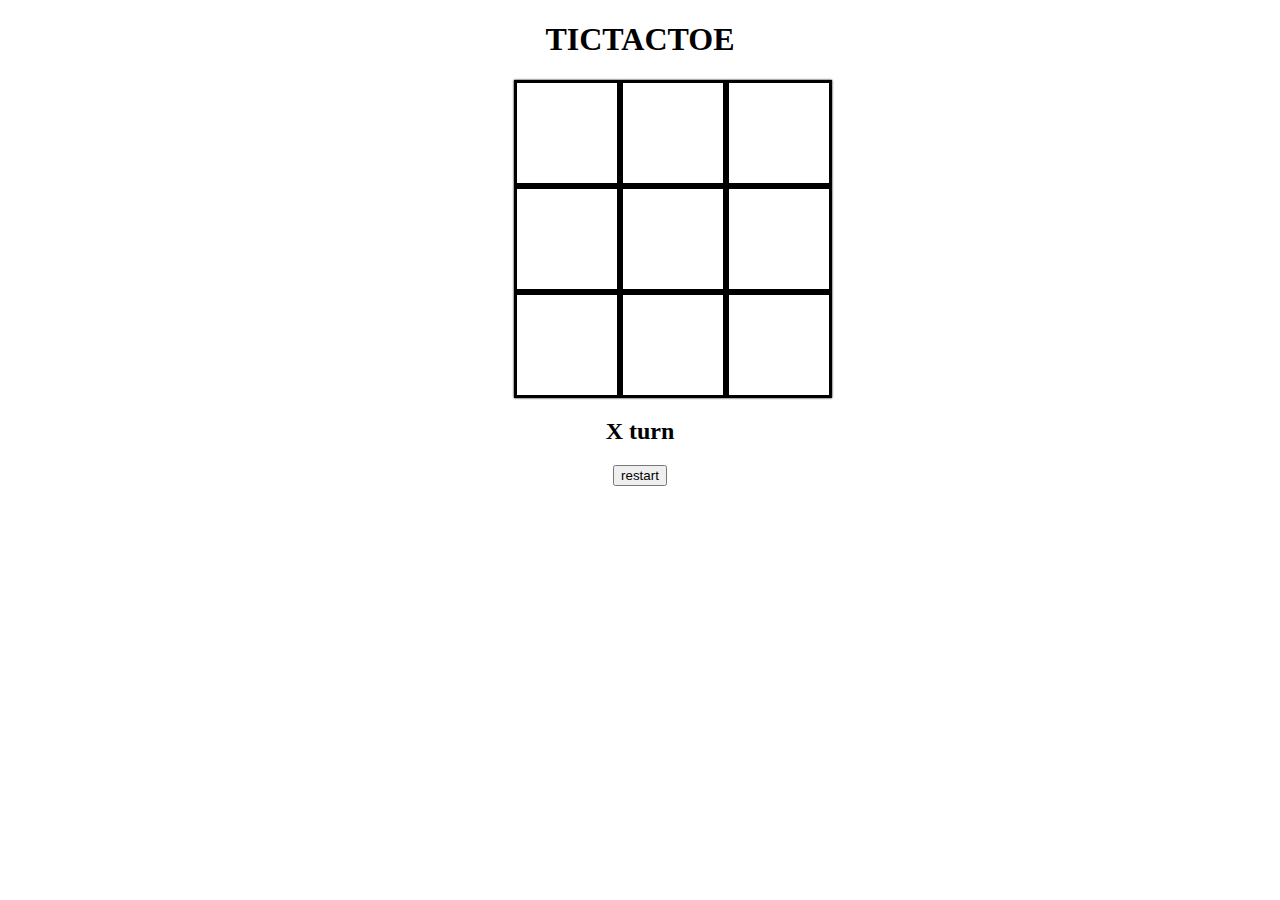
<file: index.html>
<!DOCTYPE html>
<html lang="en">
<head>
    <meta charset="UTF-8">
    <meta name="viewport" content="width=device-width, initial-scale=1.0">
    <title>Document</title>
    <link rel="stylesheet" href="cell.css">
</head>
<body>
    <div id="gameContainer">
<h1>TICTACTOE</h1>
    <div id="game">
        <div cellindex="0" class="cell"></div>
        <div cellindex="1" class="cell"></div>
        <div cellindex="2" class="cell"></div>
        <div cellindex="3" class="cell"></div>
        <div cellindex="4" class="cell"></div>
        <div cellindex="5" class="cell"></div>
        <div cellindex="6" class="cell"></div>
        <div cellindex="7" class="cell"></div>
        <div cellindex="8" class="cell"></div>


    </div>
    <h2 id="statu"></h2>
    <button id="restartbtn">restart</button>
    <script src="JS.js"></script>

</div>












 
</body>
</html>
</file>
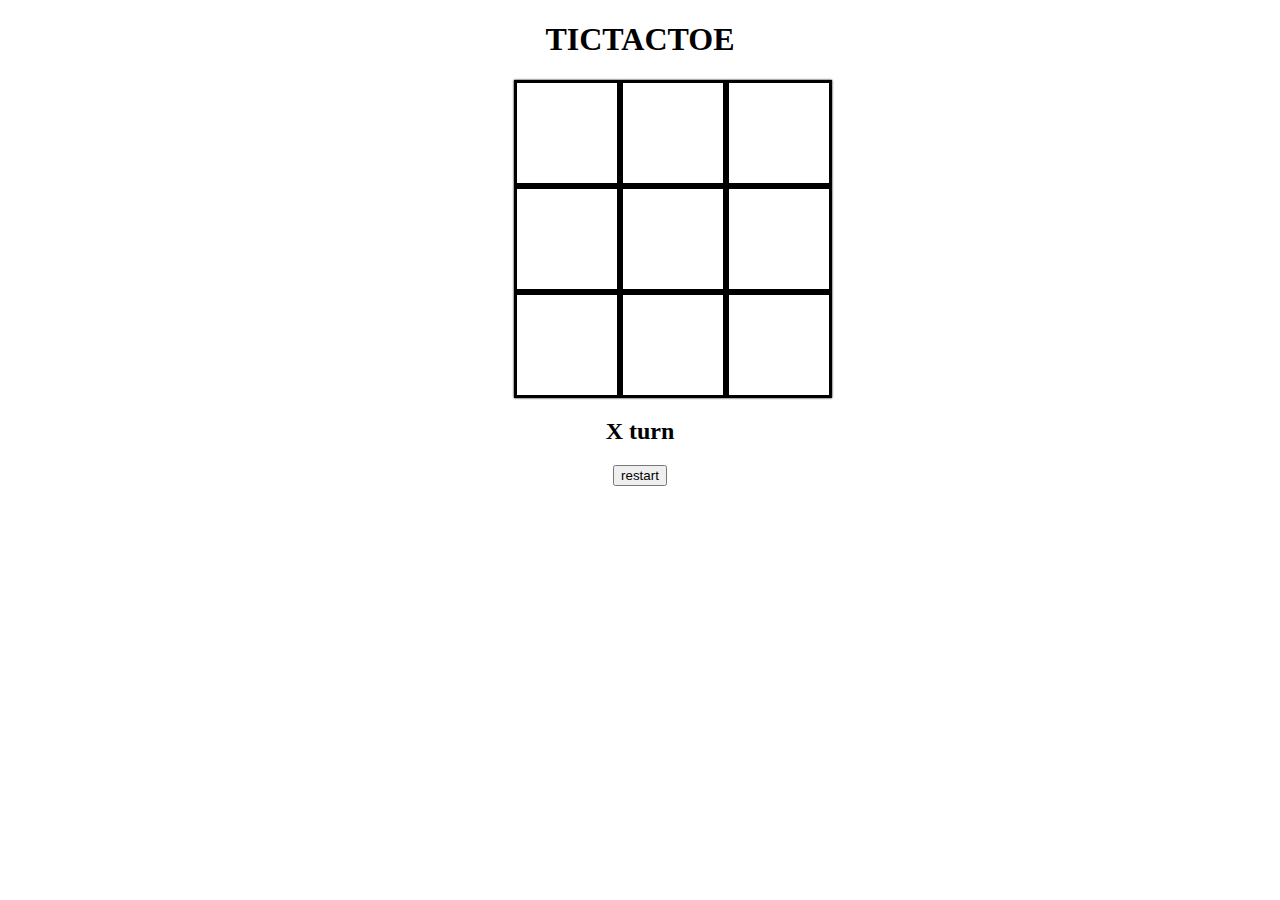
<file: Untitled-1.html>
<!DOCTYPE html>
<html lang="en">
<head>
    <meta charset="UTF-8">
    <meta name="viewport" content="width=device-width, initial-scale=1.0">
    <title>Document</title>
    <link rel="stylesheet" href="cell.css">
</head>
<body>
    <div id="gameContainer">
<h1>TICTACTOE</h1>
    <div id="game">
        <div cellindex="0" class="cell"></div>
        <div cellindex="1" class="cell"></div>
        <div cellindex="2" class="cell"></div>
        <div cellindex="3" class="cell"></div>
        <div cellindex="4" class="cell"></div>
        <div cellindex="5" class="cell"></div>
        <div cellindex="6" class="cell"></div>
        <div cellindex="7" class="cell"></div>
        <div cellindex="8" class="cell"></div>


    </div>
    <h2 id="statu"></h2>
    <button id="restartbtn">restart</button>
    <script src="JS.js"></script>

</div>












 
</body>
</html>
</file>
<file: cell.css>
.cell{
    width: 100px;
    height: 100px;
    border: 3px solid;
    font-size: 50px;
    cursor: pointer;
    box-shadow: 0 0 2px;
    
}
#game{
    display: grid;
    grid-template-columns: repeat(3,auto);
    width: 100px;
    margin-left:  40%;
}
#gameContainer{
    text-align: center;
    font-family: Cambria, Cochin, Georgia, Times, 'Times New Roman', serif;
}
</file>
